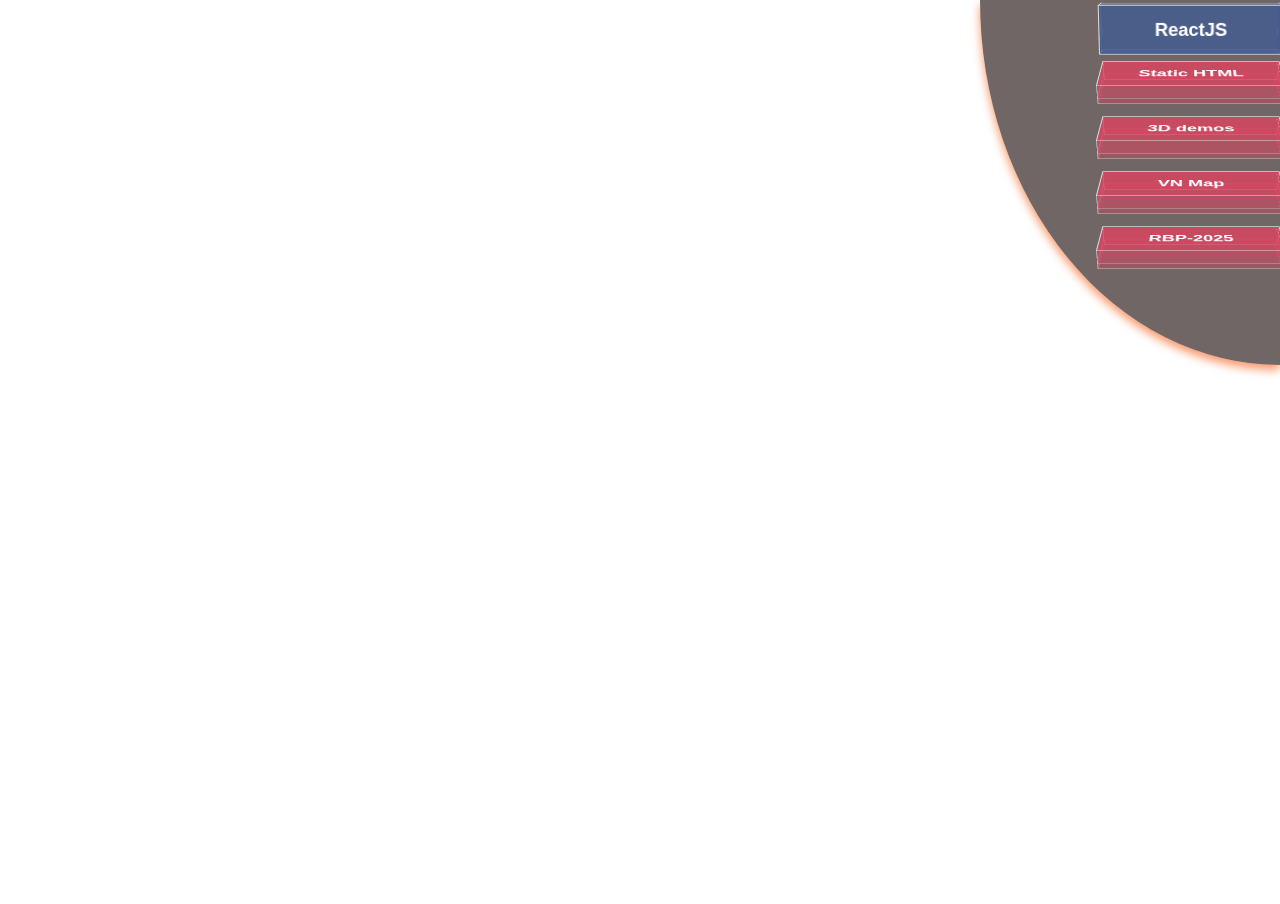
<file: me/index.html>
<!DOCTYPE html>
<html lang="en">
  <head>
    <meta charset="UTF-8" />
    <meta name="viewport" content="width=device-width, initial-scale=1.0" />
    <title>ReactJS</title>

    <!-- Main CSS File -->
    <link href="../assets/css/main.css" rel="stylesheet" />
    <link href="../assets/css/3dbuttons.css" rel="stylesheet" />

  </head>
  <body style="margin: 0; overflow: hidden;">
    <div class="buttons-3d-container">
      <div class="buttons-3d">
        <div class="container mid">
          <div class="button second active">
            <a class="side facebook" href="/me">
              <h1 class="h1">ReactJS</h1>
            </a>
            <div class="side fb"></div>
            <div class="side fb"></div>
            <div class="side fb"></div>
            <div class="side fb"></div>
            <div class="side fb"></div>
          </div>
        </div>
        <div class="container last">
          <div class="button third">
            <a href="/" class="side instagram">
              <h1 class="h1">Static HTML</h1></a
            >
            <div class="side in"></div>
            <div class="side in"></div>
            <div class="side in"></div>
            <div class="side in"></div>
            <div class="side in"></div>
          </div>
        </div>
        <div class="container last">
          <div class="button third">
            <a href="/threejs" class="side instagram">
              <h1 class="h1">3D demos</h1></a
            >
            <div class="side in"></div>
            <div class="side in"></div>
            <div class="side in"></div>
            <div class="side in"></div>
            <div class="side in"></div>
          </div>
        </div>

      <div class="container last">
        <div class="button third">
          <a href="/vnmap" class="side instagram">
            <h1 class="h1">VN Map</h1></a>
          <div class="side in"></div>
          <div class="side in"></div>
          <div class="side in"></div>
          <div class="side in"></div>
          <div class="side in"></div>
        </div>
      </div>

      <div class="container last">
        <div class="button third">
          <a href="/react-best-practice-2025" class="side instagram">
            <h1 class="h1">RBP-2025</h1></a>
          <div class="side in"></div>
          <div class="side in"></div>
          <div class="side in"></div>
          <div class="side in"></div>
          <div class="side in"></div>
        </div>
      </div>
        <!-- <div class="container top">
            <div class="button first"><a class="side codepen">
                <h1 class="h1">Static page</h1></a>
              <div class="side cd"></div>
              <div class="side cd"></div>
              <div class="side cd"></div>
              <div class="side cd"></div>
              <div class="side cd"></div>
            </div>
          </div> -->
      </div>
    </div>
    <iframe
      src="https://apps-center-nine.vercel.app/me"
      style="width: 100%; height: 100vh; border: none"
    >
    </iframe>
  </body>
</html>
</file>
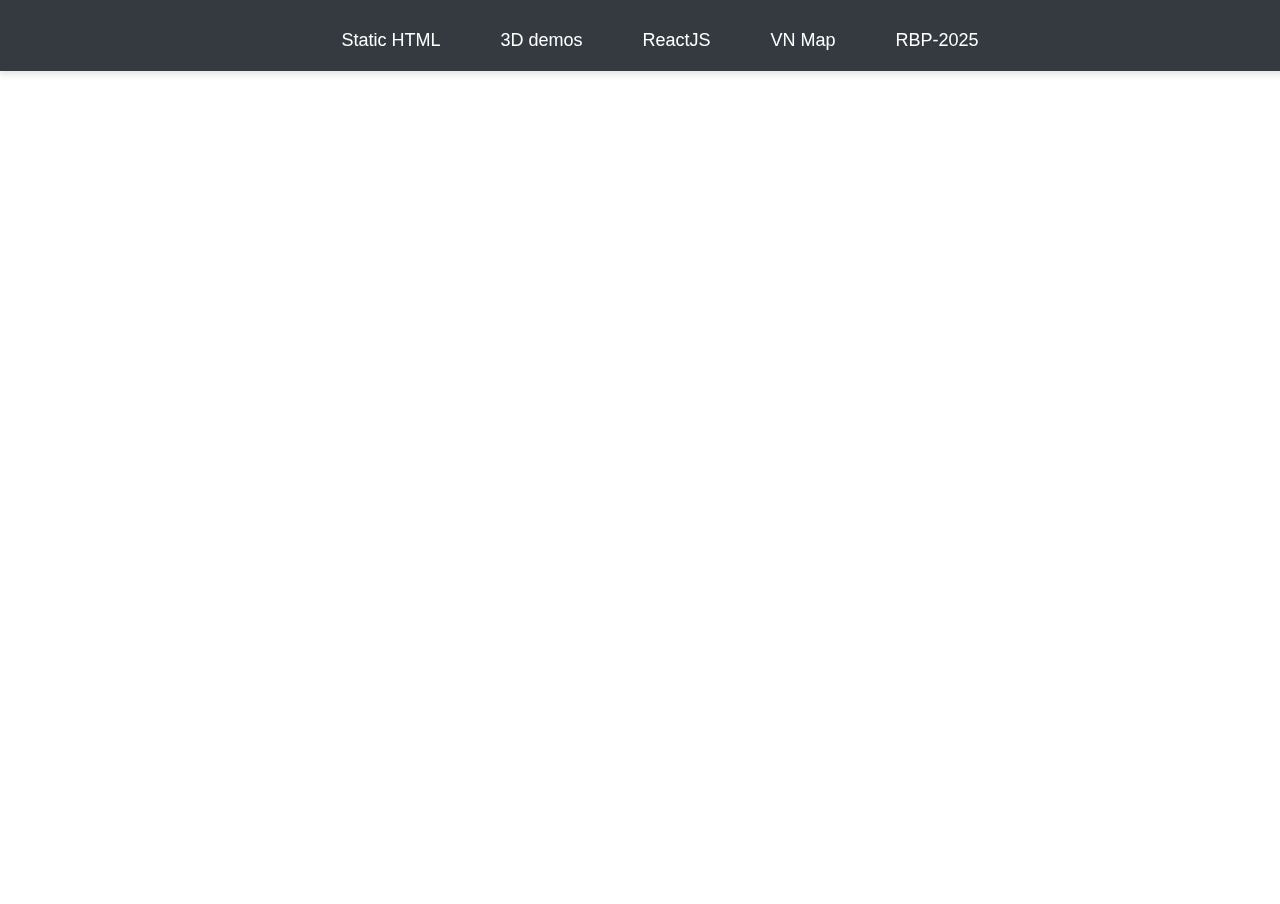
<file: threejs/index.html>
<!DOCTYPE html>
<html lang="en">
  <head>
    <meta charset="UTF-8" />
    <meta name="viewport" content="width=device-width, initial-scale=1.0" />
    <title>ReactJS</title>

    <!-- Main CSS File -->
    <link href="../assets/css/main.css" rel="stylesheet" />
    <link href="../assets/css/3dbuttons.css" rel="stylesheet" />
    <link href="../assets/css/menu.css" rel="stylesheet" />
  </head>
  <body style="margin: 0;overflow: hidden;">
    <div
      class="buttons-3d-container-hor"
    >
    <ul class="top-menu">
      <li>
        <a href="/" class="menu-item">
          <h1 class="h1">Static HTML</h1>
        </a>
      </li>

      <li>
        <a href="/threejs" class="menu-item" h>
          <h1 class="h1">3D demos</h1>
        </a>
      </li>

      <li>
        <a href="/me" class="menu-item"> <h1 class="h1">ReactJS</h1></a>
      </li>

      <li>
        <a href="/vnmap" class="menu-item">
          <h1 class="h1">VN Map</h1></a>
      </li>
      
      <li>
        <a href="/react-best-practice-2025" class="menu-item">
          <h1 class="h1">RBP-2025</h1></a>
      </li>
    </ul>
    </div>
      <iframe
        src="https://threejs-beige-beta.vercel.app/"
        style="width: 100%; height: 100vh; border: none"
      >
      </iframe>
  </body>
</html>
</file>
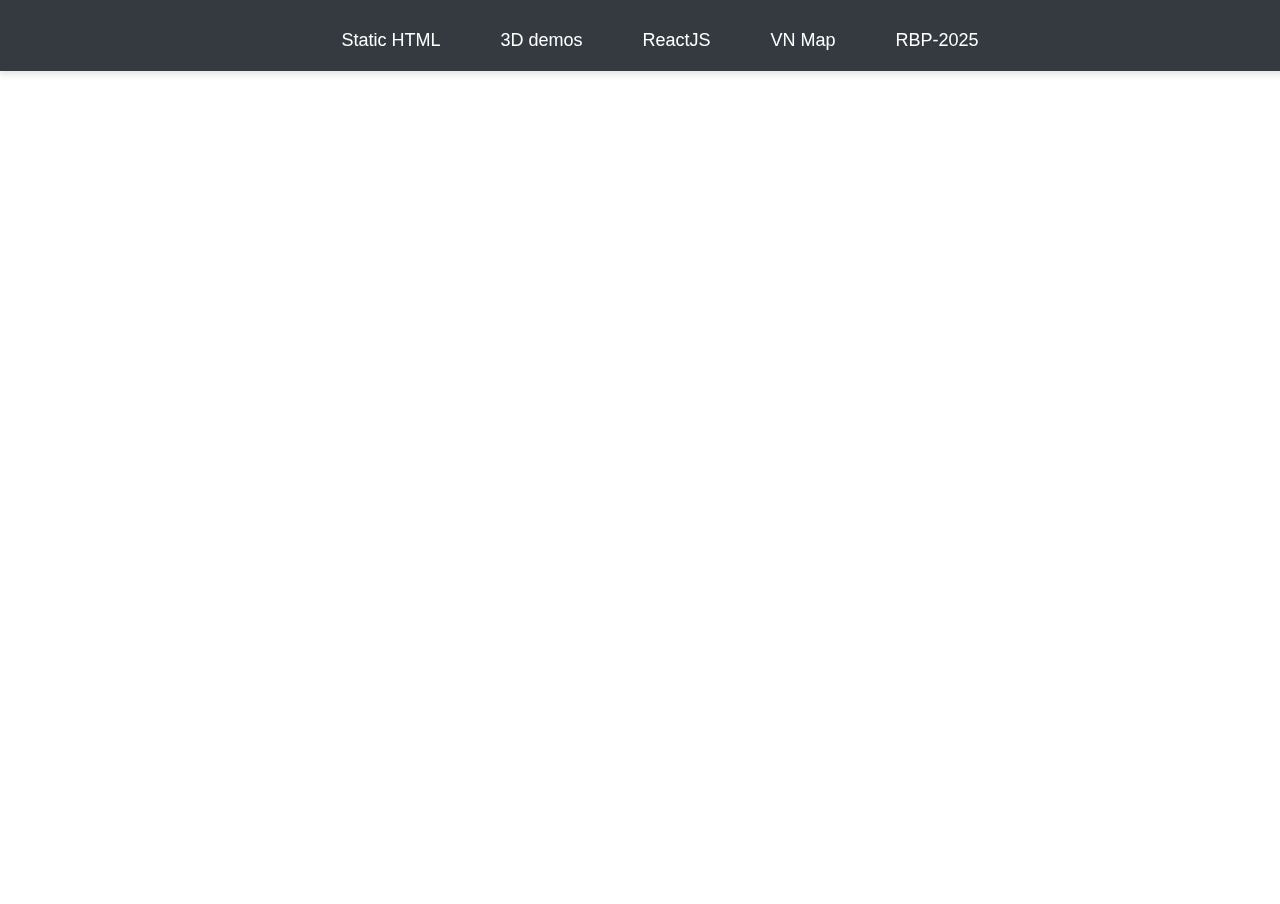
<file: vnmap/index.html>
<!DOCTYPE html>
<html lang="en">
  <head>
    <meta charset="UTF-8" />
    <meta name="viewport" content="width=device-width, initial-scale=1.0" />
    <title>ReactJS</title>

    <!-- Main CSS File -->
    <link href="../assets/css/main.css" rel="stylesheet" />
    <link href="../assets/css/3dbuttons.css" rel="stylesheet" />
    <link href="../assets/css/menu.css" rel="stylesheet" />
  </head>
  <body style="margin: 0;overflow: hidden;">
    <div
      class="buttons-3d-container-hor"
    >
    <ul class="top-menu">
      <li>
        <a href="/" class="menu-item">
          <h1 class="h1">Static HTML</h1>
        </a>
      </li>

      <li>
        <a href="/threejs" class="menu-item" h>
          <h1 class="h1">3D demos</h1>
        </a>
      </li>

      <li>
        <a href="/me" class="menu-item"> <h1 class="h1">ReactJS</h1></a>
      </li>

      <li>
        <a href="/vnmap" class="menu-item">
          <h1 class="h1">VN Map</h1></a>
      </li>

      <li>
        <a href="/react-best-practice-2025" class="menu-item">
          <h1 class="h1">RBP-2025</h1></a>
      </li>
    </ul>
    </div>
      <iframe
        src="https://vn-historical-map.vercel.app/"
        style="width: 100%; height: 100vh; border: none"
      >
      </iframe>
  </body>
</html>
</file>
<file: assets/css/3dbuttons.css>
@import url("https://fonts.googleapis.com/css?family=Open+Sans:700,800");

.buttons-3d-container {
  position: relative;
}

@media only screen and (max-width: 1200px) {
  .buttons-3d-container {
    position: relative;
    display: none;
  }

  .banner-content {
    display: none;
  }
}

:root {
  --button-width: 180px;
  --button-height: 24px;
  --side-height: 20px;
  --item-height: 55px;
  --shadow-width: 5px;
  --shadow-width-2: 5px;
}

.buttons-3d {
  position: absolute;
  top: 0;
  right: 0;
  z-index: 999;
  background-color: #11000099;
  border-bottom-left-radius: 100%;
  padding-left: 120px;
  padding-bottom: 90px;
  backdrop-filter: blur(4px);
  -webkit-backdrop-filter: blur(4px);
  -moz-backdrop-filter: blur(4px);
  box-shadow: 0px var(--shadow-width-2) 10px 0px #f7510499;
  -webkit-box-shadow: 0px var(--shadow-width-2) 10px 0px #f7510499;
  -moz-box-shadow: 0px var(--shadow-width-2) 10px 0px #f7510499;
  animation: running_shadow2 2s infinite forwards;
  -webkit-animation: running_shadow2 2s infinite forwards;
  -moz-animation: running_shadow2 2s infinite forwards;
}

#hero {
  position: relative;
  width: 100%;
  height: 100%;
}

.name-container {
  background-color: #00002299;
  border-top-right-radius: 100%;
  width: fit-content;
  position: absolute !important;
  bottom: 0;
  left: 0;
  padding: 16px;
  padding-right: 100px;
  padding-top: 90px;
  z-index: 996 !important;
  backdrop-filter: blur(4px);
  -webkit-backdrop-filter: blur(4px);
  -moz-backdrop-filter: blur(4px);
  box-shadow: calc(2 * var(--shadow-width)) 0px 10px 0px #175aed99;
  -webkit-box-shadow: calc(2 * var(--shadow-width)) 0px 10px 0px #175aed99;
  -moz-box-shadow: calc(2 * var(--shadow-width)) 0px 10px 0px #175aed99;
  animation: running_shadow 2s infinite forwards;
  -webkit-animation: running_shadow 2s infinite forwards;
  -moz-animation: running_shadow 2s infinite forwards;
}

@keyframes running_shadow {
  0%, 100% {
    box-shadow: calc(2 * var(--shadow-width)) 0px 10px 0px #175aed99;
    -webkit-box-shadow: calc(2 * var(--shadow-width)) 0px 10px 0px #175aed99;
    -moz-box-shadow: calc(2 * var(--shadow-width)) 0px 10px 0px #175aed99;
  }
  50% {
    box-shadow: var(--shadow-width) 0px 10px 0px #175aed99;
    -webkit-box-shadow: var(--shadow-width) 0px 10px 0px #175aed99;
    -moz-box-shadow: var(--shadow-width) 0px 10px 0px #175aed99;
  }
}

@-moz-keyframes running_shadow {
  0%, 100% {
    box-shadow: calc(2 * var(--shadow-width)) 0px 10px 0px #175aed99;
    -webkit-box-shadow: calc(2 * var(--shadow-width)) 0px 10px 0px #175aed99;
    -moz-box-shadow: calc(2 * var(--shadow-width)) 0px 10px 0px #175aed99;
  }
  50% {
    box-shadow: var(--shadow-width) 0px 10px 0px #175aed99;
    -webkit-box-shadow: var(--shadow-width) 0px 10px 0px #175aed99;
    -moz-box-shadow: var(--shadow-width) 0px 10px 0px #175aed99;
  }
}

@-webkit-keyframes running_shadow {
  0%, 100% {
    box-shadow: calc(2 * var(--shadow-width)) 0px 10px 0px #175aed99;
    -webkit-box-shadow: calc(2 * var(--shadow-width)) 0px 10px 0px #175aed99;
    -moz-box-shadow: calc(2 * var(--shadow-width)) 0px 10px 0px #175aed99;
  }
  50% {
    box-shadow: var(--shadow-width) 0px 10px 0px #175aed99;
    -webkit-box-shadow: var(--shadow-width) 0px 10px 0px #175aed99;
    -moz-box-shadow: var(--shadow-width) 0px 10px 0px #175aed99;
  }
}



@keyframes running_shadow2 {
  0%, 100% {
    box-shadow: 0px var(--shadow-width-2) 10px 0px #f7510499;
    -webkit-box-shadow: 0px var(--shadow-width-2) 10px 0px #f7510499;
    -moz-box-shadow: 0px var(--shadow-width-2) 10px 0px #f7510499;
  }
  50% {
    box-shadow: 0px calc(3 * var(--shadow-width-2)) 10px 0px #f7510499;
    -webkit-box-shadow: 0px calc(3 * var(--shadow-width-2)) 10px 0px #f7510499;
    -moz-box-shadow: 0px calc(3 * var(--shadow-width-2)) 10px 0px #f7510499;
  }
}

@-moz-keyframes running_shadow2 {
  0%, 100% {
    box-shadow: 0px var(--shadow-width-2) 10px 0px #f7510499;
    -webkit-box-shadow: 0px var(--shadow-width-2) 10px 0px #f7510499;
    -moz-box-shadow: 0px var(--shadow-width-2) 10px 0px #f7510499;
  }
  50% {
    box-shadow: 0px calc(3 * var(--shadow-width-2)) 10px 0px #f7510499;
    -webkit-box-shadow: 0px calc(3 * var(--shadow-width-2)) 10px 0px #f7510499;
    -moz-box-shadow: 0px calc(3 * var(--shadow-width-2)) 10px 0px #f7510499;
  }
}

@-webkit-keyframes running_shadow2 {
  0%, 100% {
    box-shadow: 0px var(--shadow-width-2) 10px 0px #f7510499;
    -webkit-box-shadow: 0px var(--shadow-width-2) 10px 0px #f7510499;
    -moz-box-shadow: 0px var(--shadow-width-2) 10px 0px #f7510499;
  }
  50% {
    box-shadow: 0px calc(3 * var(--shadow-width-2)) 10px 0px #f7510499;
    -webkit-box-shadow: 0px calc(3 * var(--shadow-width-2)) 10px 0px #f7510499;
    -moz-box-shadow: 0px calc(3 * var(--shadow-width-2)) 10px 0px #f7510499;
  }
}


.h1 {
  color: white;
  font-weight: 800;
  font-size: 18px;
  white-space: no-wrap;
}

.buttons-3d-container  .container {
  position: relative;
  margin: 0 auto 0 auto;
  -webkit-perspective: 600px;
  perspective: 600px;
  display: -webkit-box;
  display: -ms-flexbox;
  display: flex;
  -webkit-box-pack: center;
  -ms-flex-pack: center;
  justify-content: center;
  -webkit-box-align: center;
  -ms-flex-align: center;
  align-items: center;
  font-family: "Open Sans", sans-serif;
}

.button {
  cursor: pointer;
  height: var(--button-height);
  width: var(--button-width);
  -webkit-transform-style: preserve-3d;
  transform-style: preserve-3d;
  position: relative;
  -webkit-transform: rotateX(-40deg) rotateY(40deg);
  transform: rotateX(-40deg) rotateY(40deg);
  -webkit-transition: all .5s ease-in;
  -o-transition: all .5s ease-in;
  transition: all .5s ease-in;}

.side {
  position: absolute;
  border: 1px solid #ddd;
  opacity: .1; }
  .side:nth-child(1) {
    opacity: 1;
    display: -webkit-box;
    display: -ms-flexbox;
    display: flex;
    -webkit-box-align: center;
    -ms-flex-align: center;
    align-items: center;
    -webkit-box-pack: center;
    -ms-flex-pack: center;
    justify-content: center;
    height: calc(2 * var(--button-height));
    width: var(--button-width);
    font-size: 16px;
    font-weight: 900;
    -webkit-transform: rotateX(90deg) translateZ(var(--button-height));
    transform: rotateX(90deg) translateZ(var(--button-height));
    color: #fff; }
    .side:nth-child(1) i {
      margin-right: var(--button-height); }
  .side:nth-child(2) {
    opacity: .4;
    height: calc(2 * var(--button-height));
    width: var(--button-width);
    -webkit-transform: rotateX(-90deg) translateZ(-10px);
    transform: rotateX(-90deg) translateZ(-10px); }
  .side:nth-child(3) {
    height: var(--side-height);
    width: calc(2 * var(--button-height));
    -webkit-transform: rotateY(-90deg) translateZ(var(--button-height));
    transform: rotateY(-90deg) translateZ(var(--button-height)); }
  .side:nth-child(4) {
    height: var(--side-height);
    width: calc(2 * var(--button-height));
    -webkit-transform: rotateY(90deg) translateZ(var(--button-height));
    transform: rotateY(90deg) translateZ(var(--button-height));
    right: 0; }
  .side:nth-child(5) {
    height: var(--side-height);
    width: var(--button-width);
    -webkit-transform: rotateX(0deg) translateZ(var(--button-height));
    transform: rotateX(0deg) translateZ(var(--button-height)); }
  .side:nth-child(6) {
    height: var(--side-height);
    width: var(--button-width);
    -webkit-transform: rotateX(180deg) translateZ(var(--button-height));
    transform: rotateX(180deg) translateZ(var(--button-height)); }

.cd, .fb, .in {
  opacity: .6; }

.mid, .last {
  height: var(--item-height);
  margin-top: 0px; }

.last {
  margin-top: 0; }

.codepen, .cd {
  background: #000;
}

.codepen h1 {
  color: wheat;
  white-space: nowrap;
}

.first:hover, .first.active {
  -webkit-transition: all .5s ease-in;
  -o-transition: all .5s ease-in;
  transition: all .5s ease-in; }

.facebook, .fb {
  background: #3b599899; }

.second, .third {
  -webkit-transform: rotateX(-30deg) rotateY(0deg);
  transform: rotateX(-30deg) rotateY(0deg);
  -webkit-transform-origin: center center;
  -ms-transform-origin: center center;
  transform-origin: center center; }

.second.active, .third.active {
  -webkit-transform: rotateX(-100deg) rotateY(0deg) rotateZ(0deg);
  transform: rotateX(-100deg) rotateY(0deg) rotateZ(0deg);
  -webkit-transition: all .5s ease-in;
  -o-transition: all .5s ease-in;
  transition: all .5s ease-in;
}

.second:hover, .third:hover  {
  -webkit-transform: rotateX(-100deg) rotateY(0deg) rotateZ(0deg) translateX(-20px);
  transform: rotateX(-100deg) rotateY(0deg) rotateZ(0deg) translateX(-20px);
  -webkit-transition: all .5s ease-in;
  -o-transition: all .5s ease-in;
  transition: all .5s ease-in;
}

.translatey.second:hover, .translatey.third:hover  {
  -webkit-transform: rotateX(-100deg) rotateY(0deg) rotateZ(0deg) translateY(-40px);
  transform: rotateX(-100deg) rotateY(0deg) rotateZ(0deg) translateY(-40px);
  -webkit-transition: all .5s ease-in;
  -o-transition: all .5s ease-in;
  transition: all .5s ease-in;
}

  

.instagram, .in {
  background: #e4405f99; }

span.typed {
  color: #e4405fcc;
}

h2.name {
  color: #f75104;
}
</file>
<file: assets/css/main.css>
/**
* Template Name: iPortfolio
* Template URL: https://bootstrapmade.com/iportfolio-bootstrap-portfolio-websites-template/
* Updated: Jun 29 2024 with Bootstrap v5.3.3
* Author: BootstrapMade.com
* License: https://bootstrapmade.com/license/
*/

/*--------------------------------------------------------------
# Font & Color Variables
# Help: https://bootstrapmade.com/color-system/
--------------------------------------------------------------*/
/* Fonts */
@font-face {
  font-family: Caveat;
  src: url('../fonts/Caveat-Bold.ttf'); /* IE9 Compat Modes */
  src: url('../fonts/Caveat-Bold.ttf')  format('truetype'), /* Safari, Android, iOS */
}


:root {
  --default-font: "Roboto",  system-ui, -apple-system, "Segoe UI", Roboto, "Helvetica Neue", Arial, "Noto Sans", "Liberation Sans", sans-serif, "Apple Color Emoji", "Segoe UI Emoji", "Segoe UI Symbol", "Noto Color Emoji";
  --heading-font: "Raleway",  sans-serif;
  --nav-font: "Poppins",  sans-serif;
}

/* Global Colors - The following color variables are used throughout the website. Updating them here will change the color scheme of the entire website */
:root { 
  --background-color: #ffffff; /* Background color for the entire website, including individual sections */
  --default-color: #272829; /* Default color used for the majority of the text content across the entire website */
  --heading-color: #050d18; /* Color for headings, subheadings and title throughout the website */
  --accent-color: #149ddd; /* Accent color that represents your brand on the website. It's used for buttons, links, and other elements that need to stand out */
  --surface-color: #ffffff; /* The surface color is used as a background of boxed elements within sections, such as cards, icon boxes, or other elements that require a visual separation from the global background. */
  --contrast-color: #ffffff; /* Contrast color for text, ensuring readability against backgrounds of accent, heading, or default colors. */
}

/* Nav Menu Colors - The following color variables are used specifically for the navigation menu. They are separate from the global colors to allow for more customization options */
:root {
  --nav-color: #a8a9b4;  /* The default color of the main navmenu links */
  --nav-hover-color: #ffffff; /* Applied to main navmenu links when they are hovered over or active */
  --nav-mobile-background-color: #040b14; /* Used as the background color for mobile navigation menu */
  --nav-dropdown-background-color: #040b14; /* Used as the background color for dropdown items that appear when hovering over primary navigation items */
  --nav-dropdown-color: #a8a9b4; /* Used for navigation links of the dropdown items in the navigation menu. */
  --nav-dropdown-hover-color: #ffffff; /* Similar to --nav-hover-color, this color is applied to dropdown navigation links when they are hovered over. */
}

/* Color Presets - These classes override global colors when applied to any section or element, providing reuse of the sam color scheme. */

.light-background {
  --background-color: #f4fafd;
  --surface-color: #ffffff;
}

.dark-background {
  --background-color: #040b14;
  --default-color: #ffffff;
  --heading-color: #ffffff;
  --surface-color: #151f2b;
  --contrast-color: #ffffff;
}

/* Smooth scroll */
:root {
  scroll-behavior: smooth;
}

/*--------------------------------------------------------------
# General Styling & Shared Classes
--------------------------------------------------------------*/
body {
  color: var(--default-color);
  background-color: var(--background-color);
  font-family: var(--default-font);
}

a {
  color: var(--accent-color);
  text-decoration: none;
  transition: 0.3s;
}

a:hover {
  color: color-mix(in srgb, var(--accent-color), transparent 25%);
  text-decoration: none;
}

h1,
h2,
h3,
h4,
h5,
h6 {
  color: var(--heading-color);
  font-family: var(--heading-font);
}

/* PHP Email Form Messages
------------------------------*/
.php-email-form .error-message {
  display: none;
  background: #df1529;
  color: #ffffff;
  text-align: left;
  padding: 15px;
  margin-bottom: 24px;
  font-weight: 600;
}

.php-email-form .sent-message {
  display: none;
  color: #ffffff;
  background: #059652;
  text-align: center;
  padding: 15px;
  margin-bottom: 24px;
  font-weight: 600;
}

.php-email-form .loading {
  display: none;
  background: var(--surface-color);
  text-align: center;
  padding: 15px;
  margin-bottom: 24px;
}

.php-email-form .loading:before {
  content: "";
  display: inline-block;
  border-radius: 50%;
  width: 24px;
  height: 24px;
  margin: 0 10px -6px 0;
  border: 3px solid var(--accent-color);
  border-top-color: var(--surface-color);
  animation: php-email-form-loading 1s linear infinite;
}

@keyframes php-email-form-loading {
  0% {
    transform: rotate(0deg);
  }

  100% {
    transform: rotate(360deg);
  }
}

/*--------------------------------------------------------------
# Global Header
--------------------------------------------------------------*/
.header {
  color: var(--default-color);
  background-color: var(--background-color);
  position: fixed;
  top: 0;
  left: 0;
  bottom: 0;
  padding: 0 15px;
  width: 300px;
  transition: all ease-in-out 0.3s;
  overflow-y: auto;
  z-index: 997;
  border-right: 1px solid color-mix(in srgb, var(--default-color), transparent 90%);
}

.header .profile-img img {
  margin: 15px auto;
  display: block;
  width: 120px;
  border: 8px solid color-mix(in srgb, var(--default-color), transparent 85%);
}

.header .logo {
  line-height: 1;
  margin-bottom: 15px;
}

.header .logo img {
  max-height: 32px;
  margin-right: 8px;
}

.header .logo h1 {
  font-size: 24px;
  margin: 0;
  font-weight: 700;
  color: var(--heading-color);
}

.header .social-links {
  margin: 0 0 20px 0;
}

.header .social-links a {
  font-size: 16px;
  display: inline-flex;
  align-items: center;
  justify-content: center;
  background: color-mix(in srgb, var(--default-color), transparent 90%);
  color: var(--default-color);
  margin: 0 2px;
  border-radius: 50%;
  text-align: center;
  width: 40px;
  height: 40px;
  transition: 0.3s;
}

.header .social-links a:hover {
  color: var(--contrast-color);
  background: var(--accent-color);
}

@media (min-width: 1200px) {

  .header~main,
  .header~#footer {
    margin-left: 300px;
  }
}

@media (max-width: 1199px) {
  .header {
    left: -100%;
  }
}

.header.header-show {
  left: 0;
}

.header .header-toggle {
  color: var(--contrast-color);
  background-color: var(--accent-color);
  font-size: 22px;
  display: flex;
  align-items: center;
  justify-content: center;
  width: 40px;
  height: 40px;
  border-radius: 50%;
  cursor: pointer;
  position: fixed;
  top: 15px;
  right: 15px;
  z-index: 996;
  transition: background-color 0.3s;
}

.header .header-toggle:hover {
  color: var(--contrast-color);
  background-color: color-mix(in srgb, var(--accent-color) 90%, white 15%);
}

/*--------------------------------------------------------------
# Navigation Menu
--------------------------------------------------------------*/
.mobile-nav-toggle {
  display: none;
}

.navmenu {
  padding: 0;
  z-index: 9997;
}

.navmenu ul {
  list-style: none;
  padding: 0 0 20px 0;
  margin: 0;
}

.navmenu a,
.navmenu a:focus {
  color: var(--nav-color);
  padding: 15px 10px;
  font-family: var(--nav-font);
  font-size: 16px;
  font-weight: 400;
  display: flex;
  align-items: center;
  white-space: nowrap;
  transition: 0.3s;
  width: 100%;
}

.navmenu a .navicon,
.navmenu a:focus .navicon {
  font-size: 20px;
  margin-right: 10px;
}

.navmenu a .toggle-dropdown,
.navmenu a:focus .toggle-dropdown {
  font-size: 12px;
  line-height: 0;
  margin-left: auto;
  width: 30px;
  height: 30px;
  display: flex;
  align-items: center;
  justify-content: center;
  border-radius: 50%;
  transition: 0.3s;
  flex-shrink: 0;
  background-color: color-mix(in srgb, var(--accent-color), transparent 90%);
}

.navmenu a .toggle-dropdown:hover,
.navmenu a:focus .toggle-dropdown:hover {
  background-color: var(--accent-color);
  color: var(--contrast-color);
}

.navmenu a:hover,
.navmenu .active,
.navmenu .active:focus {
  color: var(--nav-hover-color);
}

.navmenu a:hover .navicon,
.navmenu .active .navicon,
.navmenu .active:focus .navicon {
  color: var(--accent-color);
}

.navmenu .active .toggle-dropdown,
.navmenu .active:focus .toggle-dropdown {
  background-color: var(--accent-color);
  color: var(--contrast-color);
  transform: rotate(180deg);
}

.navmenu .dropdown {
  display: block;
}

.navmenu .dropdown a,
.navmenu .dropdown a:focus {
  color: --nav-dropdown-color;
}

.navmenu .dropdown a:hover,
.navmenu .dropdown .active,
.navmenu .dropdown .active:focus {
  color: var(--nav-dropdown-hover-color);
}

.navmenu .dropdown ul {
  position: static;
  display: none;
  z-index: 99;
  padding: 5px 10px;
  margin: 5px 10px;
  background-color: var(--nav-dropdown-background-color);
  border: 1px solid color-mix(in srgb, var(--default-color), transparent 90%);
  box-shadow: none;
  transition: all 0.5s ease-in-out;
}

.navmenu .dropdown ul ul {
  background-color: rgba(33, 37, 41, 0.1);
}

.navmenu .dropdown>.dropdown-active {
  display: block;
  background-color: rgba(33, 37, 41, 0.03);
}

/*--------------------------------------------------------------
# Global Footer
--------------------------------------------------------------*/
.footer {
  color: var(--default-color);
  background-color: var(--background-color);
  font-size: 14px;
  padding: 40px 0;
  position: relative;
  border-top: 1px solid color-mix(in srgb, var(--default-color), transparent 90%);
}

.footer .copyright p {
  margin-bottom: 0;
}

.footer .credits {
  margin-top: 4px;
  font-size: 13px;
  text-align: center;
}

/*--------------------------------------------------------------
# Preloader
--------------------------------------------------------------*/
#preloader {
  position: fixed;
  inset: 0;
  z-index: 999999;
  overflow: hidden;
  background: var(--background-color);
  transition: all 0.6s ease-out;
}

#preloader:before {
  content: "";
  position: fixed;
  top: calc(50% - 30px);
  left: calc(50% - 30px);
  border: 6px solid #ffffff;
  border-color: var(--accent-color) transparent var(--accent-color) transparent;
  border-radius: 50%;
  width: 60px;
  height: 60px;
  animation: animate-preloader 1.5s linear infinite;
}

@keyframes animate-preloader {
  0% {
    transform: rotate(0deg);
  }

  100% {
    transform: rotate(360deg);
  }
}

/*--------------------------------------------------------------
# Scroll Top Button
--------------------------------------------------------------*/
.scroll-top {
  position: fixed;
  visibility: hidden;
  opacity: 0;
  right: 15px;
  bottom: -15px;
  z-index: 99999;
  background-color: var(--accent-color);
  width: 44px;
  height: 44px;
  border-radius: 50px;
  transition: all 0.4s;
}

.scroll-top i {
  font-size: 24px;
  color: var(--contrast-color);
  line-height: 0;
}

.scroll-top:hover {
  background-color: color-mix(in srgb, var(--accent-color), transparent 20%);
  color: var(--contrast-color);
}

.scroll-top.active {
  visibility: visible;
  opacity: 1;
  bottom: 15px;
}

/*--------------------------------------------------------------
# Disable aos animation delay on mobile devices
--------------------------------------------------------------*/
@media screen and (max-width: 768px) {
  [data-aos-delay] {
    transition-delay: 0 !important;
  }
}

/*--------------------------------------------------------------
# Global Page Titles & Breadcrumbs
--------------------------------------------------------------*/
.page-title {
  color: var(--default-color);
  background-color: var(--background-color);
  padding: 25px 0;
  position: relative;
}

.page-title h1 {
  font-size: 24px;
  font-weight: 700;
}

.page-title .breadcrumbs ol {
  display: flex;
  flex-wrap: wrap;
  list-style: none;
  padding: 0;
  margin: 0;
  font-size: 14px;
  font-weight: 400;
}

.page-title .breadcrumbs ol li+li {
  padding-left: 10px;
}

.page-title .breadcrumbs ol li+li::before {
  content: "/";
  display: inline-block;
  padding-right: 10px;
  color: color-mix(in srgb, var(--default-color), transparent 70%);
}

/*--------------------------------------------------------------
# Global Sections
--------------------------------------------------------------*/
section,
.section {
  color: var(--default-color);
  background-color: var(--background-color);
  padding: 60px 0;
  overflow: clip;
}

/*--------------------------------------------------------------
# Global Section Titles
--------------------------------------------------------------*/
.section-title {
  padding-bottom: 60px;
  position: relative;
}

.section-title h2 {
  font-size: 32px;
  font-weight: 700;
  margin-bottom: 20px;
  padding-bottom: 20px;
  position: relative;
}

.section-title h2:after {
  content: "";
  position: absolute;
  display: block;
  width: 50px;
  height: 3px;
  background: var(--accent-color);
  left: 0;
  bottom: 0;
}

.section-title p {
  margin-bottom: 0;
}

/*--------------------------------------------------------------
# Hero Section
--------------------------------------------------------------*/
.hero {
  width: 100%;
  min-height: 100vh;
  position: relative;
  padding: 80px 0;
  display: flex;
  align-items: center;
  justify-content: center;
}

.hero img {
  position: absolute;
  inset: 0;
  display: block;
  width: 100%;
  height: 100%;
  object-fit: cover;
  z-index: 1;
}

.hero:before {
  content: "";
  background: color-mix(in srgb, var(--background-color), transparent 70%);
  position: absolute;
  inset: 0;
  z-index: 2;
}

.hero .container {
  position: relative;
  z-index: 3;
}

.hero h2 {
  margin: 0;
  font-size: 64px;
  font-weight: 700;
}

.hero p {
  margin: 5px 0 0 0;
  font-size: 26px;
}

.hero p span {
  letter-spacing: 1px;
  border-bottom: 2px solid var(--accent-color);
}

.hero .social-links {
  margin-top: 25px;
}

.hero .social-links a {
  font-size: 24px;
  display: inline-block;
  color: color-mix(in srgb, var(--default-color), transparent 50%);
  line-height: 1;
  margin-right: 20px;
  transition: 0.3s;
}

.hero .social-links a:hover {
  color: var(--accent-color);
}

@media (max-width: 768px) {
  .hero h2 {
    font-size: 32px;
  }

  .hero p {
    font-size: 20px;
  }
}

/*--------------------------------------------------------------
# About Section
--------------------------------------------------------------*/
.about .content h2 {
  font-weight: 700;
  font-size: 24px;
}

.about .content ul {
  list-style: none;
  padding: 0;
}

.about .content ul li {
  margin-bottom: 20px;
  display: flex;
  align-items: center;
}

.about .content ul strong {
  margin-right: 10px;
}

.about .content ul i {
  font-size: 16px;
  margin-right: 5px;
  color: var(--accent-color);
  line-height: 0;
}

/*--------------------------------------------------------------
# Stats Section
--------------------------------------------------------------*/
.stats .stats-item {
  padding: 30px;
  width: 100%;
}

.stats .stats-item i {
  color: var(--accent-color);
  display: block;
  font-size: 44px;
  float: left;
  line-height: 0;
}

.stats .stats-item .purecounter {
  color: var(--heading-color);
  font-size: 48px;
  line-height: 40px;
  display: block;
  font-weight: 700;
  margin-left: 60px;
}

.stats .stats-item p {
  color: color-mix(in srgb, var(--default-color), transparent 40%);
  padding: 15px 0 0 0;
  margin: 0 0 0 60px;
  font-family: var(--heading-font);
  font-size: 14px;
}

/*--------------------------------------------------------------
# Skills Section
--------------------------------------------------------------*/
.skills .progress {
  height: 60px;
  display: block;
  background: none;
  border-radius: 0;
}

.skills .progress .skill {
  color: var(--heading-color);
  padding: 0;
  margin: 0 0 6px 0;
  text-transform: uppercase;
  display: block;
  font-weight: 600;
  font-family: var(--heading-font);
}

.skills .progress .skill .val {
  float: right;
  font-style: normal;
}

.skills .progress-bar-wrap {
  background: color-mix(in srgb, var(--default-color), transparent 90%);
  height: 10px;
}

.skills .progress-bar {
  width: 1px;
  height: 10px;
  transition: 0.9s;
  background-color: var(--accent-color);
}

/*--------------------------------------------------------------
# Resume Section
--------------------------------------------------------------*/
.resume .resume-title {
  color: var(--heading-color);
  font-size: 26px;
  font-weight: 700;
  margin-top: 20px;
  margin-bottom: 20px;
}

.resume .resume-item {
  padding: 0 0 20px 20px;
  margin-top: -2px;
  border-left: 2px solid var(--accent-color);
  position: relative;
}

.resume .resume-item h4 {
  line-height: 18px;
  font-size: 18px;
  font-weight: 600;
  text-transform: uppercase;
  color: color-mix(in srgb, var(--default-color), transparent 20%);
  margin-bottom: 10px;
}

.resume .resume-item h5 {
  font-size: 16px;
  padding: 5px 15px;
  display: inline-block;
  font-weight: 600;
  margin-bottom: 10px;
}

.resume .resume-item ul {
  padding-left: 20px;
}

.resume .resume-item ul li {
  padding-bottom: 10px;
}

.resume .resume-item:last-child {
  padding-bottom: 0;
}

.resume .resume-item::before {
  content: "";
  position: absolute;
  width: 16px;
  height: 16px;
  border-radius: 50px;
  left: -9px;
  top: 0;
  background: var(--background-color);
  border: 2px solid var(--accent-color);
}

/*--------------------------------------------------------------
# Portfolio Section
--------------------------------------------------------------*/
.portfolio .portfolio-filters {
  padding: 0;
  margin: 0 auto 20px auto;
  list-style: none;
  text-align: center;
}

.portfolio .portfolio-filters li {
  cursor: pointer;
  display: inline-block;
  padding: 0;
  font-size: 14px;
  font-weight: 400;
  margin: 0 10px;
  line-height: 1;
  text-transform: uppercase;
  margin-bottom: 10px;
  transition: all 0.3s ease-in-out;
}

.portfolio .portfolio-filters li:hover,
.portfolio .portfolio-filters li.filter-active {
  color: var(--accent-color);
}

.portfolio .portfolio-filters li:first-child {
  margin-left: 0;
}

.portfolio .portfolio-filters li:last-child {
  margin-right: 0;
}

@media (max-width: 575px) {
  .portfolio .portfolio-filters li {
    font-size: 14px;
    margin: 0 5px;
  }
}

.portfolio .portfolio-content {
  position: relative;
  overflow: hidden;
}

.portfolio .portfolio-content img {
  transition: 0.3s;
}

.portfolio .portfolio-content .portfolio-info {
  opacity: 0;
  position: absolute;
  inset: 0;
  z-index: 3;
  transition: all ease-in-out 0.3s;
  background: rgba(0, 0, 0, 0.6);
  padding: 15px;
}

.portfolio .portfolio-content .portfolio-info h4 {
  font-size: 14px;
  padding: 5px 10px;
  font-weight: 400;
  color: #ffffff;
  display: inline-block;
  background-color: var(--accent-color);
}

.portfolio .portfolio-content .portfolio-info p {
  position: absolute;
  bottom: 10px;
  text-align: center;
  display: inline-block;
  left: 0;
  right: 0;
  font-size: 16px;
  font-weight: 600;
  color: rgba(255, 255, 255, 0.8);
}

.portfolio .portfolio-content .portfolio-info .preview-link,
.portfolio .portfolio-content .portfolio-info .details-link {
  position: absolute;
  left: calc(50% - 40px);
  font-size: 26px;
  top: calc(50% - 14px);
  color: #fff;
  transition: 0.3s;
  line-height: 1.2;
}

.portfolio .portfolio-content .portfolio-info .preview-link:hover,
.portfolio .portfolio-content .portfolio-info .details-link:hover {
  color: var(--accent-color);
}

.portfolio .portfolio-content .portfolio-info .details-link {
  left: 50%;
  font-size: 34px;
  line-height: 0;
}

.portfolio .portfolio-content:hover .portfolio-info {
  opacity: 1;
}

.portfolio .portfolio-content:hover img {
  transform: scale(1.1);
}

/*--------------------------------------------------------------
# Services Section
--------------------------------------------------------------*/
.services .service-item {
  position: relative;
}

.services .service-item .icon {
  background: var(--accent-color);
  display: flex;
  align-items: center;
  justify-content: center;
  width: 54px;
  height: 54px;
  border-radius: 50%;
  transition: 0.5s;
  border: 1px solid var(--accent-color);
  margin-right: 20px;
}

.services .service-item .icon i {
  color: var(--contrast-color);
  font-size: 24px;
  line-height: 0;
}

.services .service-item:hover .icon {
  background: var(--surface-color);
}

.services .service-item:hover .icon i {
  color: var(--accent-color);
}

.services .service-item .title {
  font-weight: 700;
  margin-bottom: 15px;
  font-size: 18px;
}

.services .service-item .title a {
  color: var(--heading-color);
}

.services .service-item .title a:hover {
  color: var(--accent-color);
}

.services .service-item .description {
  line-height: 24px;
  font-size: 14px;
}

/*--------------------------------------------------------------
# Testimonials Section
--------------------------------------------------------------*/
.testimonials .testimonials-carousel,
.testimonials .testimonials-slider {
  overflow: hidden;
}

.testimonials .testimonial-item {
  box-sizing: content-box;
  text-align: center;
  min-height: 320px;
}

.testimonials .testimonial-item .testimonial-img {
  width: 90px;
  border-radius: 50%;
  margin: 0 auto;
}

.testimonials .testimonial-item h3 {
  font-size: 18px;
  font-weight: bold;
  margin: 10px 0 5px 0;
}

.testimonials .testimonial-item h4 {
  font-size: 14px;
  color: color-mix(in srgb, var(--default-color), transparent 20%);
  margin: 0;
}

.testimonials .testimonial-item .quote-icon-left,
.testimonials .testimonial-item .quote-icon-right {
  color: color-mix(in srgb, var(--accent-color), transparent 40%);
  font-size: 26px;
  line-height: 0;
}

.testimonials .testimonial-item .quote-icon-left {
  display: inline-block;
  left: -5px;
  position: relative;
}

.testimonials .testimonial-item .quote-icon-right {
  display: inline-block;
  right: -5px;
  position: relative;
  top: 10px;
  transform: scale(-1, -1);
}

.testimonials .testimonial-item p {
  font-style: italic;
  margin: 0 15px 15px 15px;
  padding: 20px;
  background-color: var(--surface-color);
  position: relative;
  margin-bottom: 35px;
  border-radius: 6px;
  box-shadow: 0px 2px 15px rgba(0, 0, 0, 0.1);
}

.testimonials .testimonial-item p::after {
  content: "";
  width: 0;
  height: 0;
  border-top: 20px solid var(--surface-color);
  border-right: 20px solid transparent;
  border-left: 20px solid transparent;
  position: absolute;
  bottom: -20px;
  left: calc(50% - 20px);
}

.testimonials .swiper-wrapper {
  height: auto;
}

.testimonials .swiper-pagination {
  margin-top: 40px;
  position: relative;
}

.testimonials .swiper-pagination .swiper-pagination-bullet {
  width: 12px;
  height: 12px;
  background-color: var(--background-color);
  opacity: 1;
  border: 1px solid var(--accent-color);
}

.testimonials .swiper-pagination .swiper-pagination-bullet-active {
  background-color: var(--accent-color);
}

/*--------------------------------------------------------------
# Contact Section
--------------------------------------------------------------*/
.contact .info-wrap {
  background-color: var(--surface-color);
  box-shadow: 0px 0px 20px rgba(0, 0, 0, 0.1);
  padding: 30px;
}

@media (max-width: 575px) {
  .contact .info-wrap {
    padding: 20px;
  }
}

.contact .info-item {
  margin-bottom: 40px;
}

.contact .info-item i {
  font-size: 20px;
  color: var(--accent-color);
  background: color-mix(in srgb, var(--accent-color), transparent 92%);
  width: 44px;
  height: 44px;
  display: flex;
  justify-content: center;
  align-items: center;
  border-radius: 50px;
  transition: all 0.3s ease-in-out;
  margin-right: 15px;
}

.contact .info-item h3 {
  padding: 0;
  font-size: 18px;
  font-weight: 700;
  margin-bottom: 5px;
}

.contact .info-item p {
  padding: 0;
  margin-bottom: 0;
  font-size: 14px;
}

.contact .info-item:hover i {
  background: var(--accent-color);
  color: var(--contrast-color);
}

.contact .php-email-form {
  background-color: var(--surface-color);
  height: 100%;
  padding: 30px;
  box-shadow: 0px 0px 20px rgba(0, 0, 0, 0.1);
}

@media (max-width: 575px) {
  .contact .php-email-form {
    padding: 20px;
  }
}

.contact .php-email-form input[type=text],
.contact .php-email-form input[type=email],
.contact .php-email-form textarea {
  font-size: 14px;
  padding: 10px 15px;
  box-shadow: none;
  border-radius: 0;
  color: var(--default-color);
  background-color: var(--surface-color);
  border-color: color-mix(in srgb, var(--default-color), transparent 80%);
}

.contact .php-email-form input[type=text]:focus,
.contact .php-email-form input[type=email]:focus,
.contact .php-email-form textarea:focus {
  border-color: var(--accent-color);
}

.contact .php-email-form input[type=text]::placeholder,
.contact .php-email-form input[type=email]::placeholder,
.contact .php-email-form textarea::placeholder {
  color: color-mix(in srgb, var(--default-color), transparent 70%);
}

.contact .php-email-form button[type=submit] {
  color: var(--contrast-color);
  background: var(--accent-color);
  border: 0;
  padding: 10px 30px;
  transition: 0.4s;
  border-radius: 50px;
}

.contact .php-email-form button[type=submit]:hover {
  background: color-mix(in srgb, var(--accent-color), transparent 25%);
}

/*--------------------------------------------------------------
# Portfolio Details Section
--------------------------------------------------------------*/
.portfolio-details .portfolio-details-slider img {
  width: 100%;
}

.portfolio-details .portfolio-details-slider .swiper-pagination {
  margin-top: 20px;
  position: relative;
}

.portfolio-details .portfolio-details-slider .swiper-pagination .swiper-pagination-bullet {
  width: 12px;
  height: 12px;
  background-color: color-mix(in srgb, var(--default-color), transparent 85%);
  opacity: 1;
}

.portfolio-details .portfolio-details-slider .swiper-pagination .swiper-pagination-bullet-active {
  background-color: var(--accent-color);
}

.portfolio-details .portfolio-info {
  padding: 30px;
  box-shadow: 0px 0 30px rgba(0, 0, 0, 0.1);
}

.portfolio-details .portfolio-info h3 {
  font-size: 22px;
  font-weight: 700;
  margin-bottom: 20px;
  padding-bottom: 20px;
  border-bottom: 1px solid color-mix(in srgb, var(--default-color), transparent 85%);
}

.portfolio-details .portfolio-info ul {
  list-style: none;
  padding: 0;
  font-size: 15px;
}

.portfolio-details .portfolio-info ul li+li {
  margin-top: 10px;
}

.portfolio-details .portfolio-description {
  padding-top: 30px;
}

.portfolio-details .portfolio-description h2 {
  font-size: 26px;
  font-weight: 700;
  margin-bottom: 20px;
}

.portfolio-details .portfolio-description p {
  padding: 0;
  color: color-mix(in srgb, var(--default-color), transparent 30%);
}

/*--------------------------------------------------------------
# Service Details Section
--------------------------------------------------------------*/
.service-details .services-list {
  padding: 10px 30px;
  border: 1px solid color-mix(in srgb, var(--default-color), transparent 90%);
  margin-bottom: 20px;
}

.service-details .services-list a {
  display: block;
  line-height: 1;
  padding: 8px 0 8px 15px;
  border-left: 3px solid color-mix(in srgb, var(--default-color), transparent 70%);
  margin: 20px 0;
  color: color-mix(in srgb, var(--default-color), transparent 20%);
  transition: 0.3s;
}

.service-details .services-list a.active {
  color: var(--heading-color);
  font-weight: 700;
  border-color: var(--accent-color);
}

.service-details .services-list a:hover {
  border-color: var(--accent-color);
}

.service-details .services-img {
  margin-bottom: 20px;
}

.service-details h3 {
  font-size: 26px;
  font-weight: 700;
}

.service-details h4 {
  font-size: 20px;
  font-weight: 700;
}

.service-details p {
  font-size: 15px;
}

.service-details ul {
  list-style: none;
  padding: 0;
  font-size: 15px;
}

.service-details ul li {
  padding: 5px 0;
  display: flex;
  align-items: center;
}

.service-details ul i {
  font-size: 20px;
  margin-right: 8px;
  color: var(--accent-color);
}

/*--------------------------------------------------------------
# Starter Section Section
--------------------------------------------------------------*/
.starter-section {
  /* Add your styles here */
}

.custom-collapse {
  height: 500px;
  overflow: hidden;
  transition: all 0.3s ease-in-out;
}

.custom-collapse.h-0 {
  height: 0;
}

.custom-collapse.show {
  height: auto;
}

.banner-content-container {
  display: flex;
  position: absolute;
  z-index: 50;
  top: 0;
  left: 0;
  width: 200vw;
  height: 100%;
  justify-content: center;
  align-items: center;
  overflow: visible;
}

.banner-content {
  width: 5000px;
  max-width: unset !important;
  height: 40vw;
  background: rgba(4, 162, 241, 0.1);
  background-image: linear-gradient(to right, #175aed22 , #f7510444);
  transform: rotate(-33deg) translateY(-32vw);
  border-width: 3px;
  border-style: solid;
  border-image: 
    linear-gradient(
      to right, 
      #175aed66, 
      #f75104
    ) 30% 1;
}

.matrix {
  width: 100%;
  height: 100%;
  position: relative;
  display: flex;
  flex-wrap: wrap;
  flex-direction: column;
  overflow: hidden;
  color: lime;
  font-family: monospace;
}

.matrix .m-row {
  opacity: 0;
  white-space: nowrap;
  overflow: hidden;
  animation: scroll-text linear infinite;
}

@keyframes scroll-text {
  0% { transform: translateX(-100%); opacity: 0.2; }
  50% { opacity: 0.1; }
  100% { transform: translateX(0%); opacity: 0; }
}
</file>
<file: assets/css/menu.css>
.buttons-3d-container-hor {
  background-color: #343a40; /* Dark background similar to Bootstrap's navbar */
  padding: 10px 20px;
  box-shadow: 0px 4px 6px rgba(0, 0, 0, 0.1);
  display: flex;
  justify-content: center;
  align-items: center;
  padding-top: 20px;
  width: 100vw;
  position: absolute;
}

.top-menu {
  list-style: none;
  display: flex;
  justify-content: center;
  margin: 0;
  padding: 0;
}

.top-menu li {
  margin: 0 15px;
}

.menu-item {
  text-decoration: none;
  color: #ffffff;
  padding: 10px 15px;
  border-radius: 5px;
  transition: all 0.3s ease;
  display: inline-block;
}

.menu-item:hover {
  background-color: #495057; /* Hover effect similar to Bootstrap */
  color: #ffffff;
  text-decoration: none;
}

.menu-item .h1 {
  font-size: 18px;
  margin: 0;
  font-weight: normal;
}


@media (max-width: 768px) {
  .buttons-3d-container-hor {
    flex-direction: column;
    padding: 15px;
    display: none !important;
  }

  .top-menu {
    flex-direction: column;
    align-items: center;
  }

  .top-menu li {
    margin: 10px 0;
  }
}
</file>
